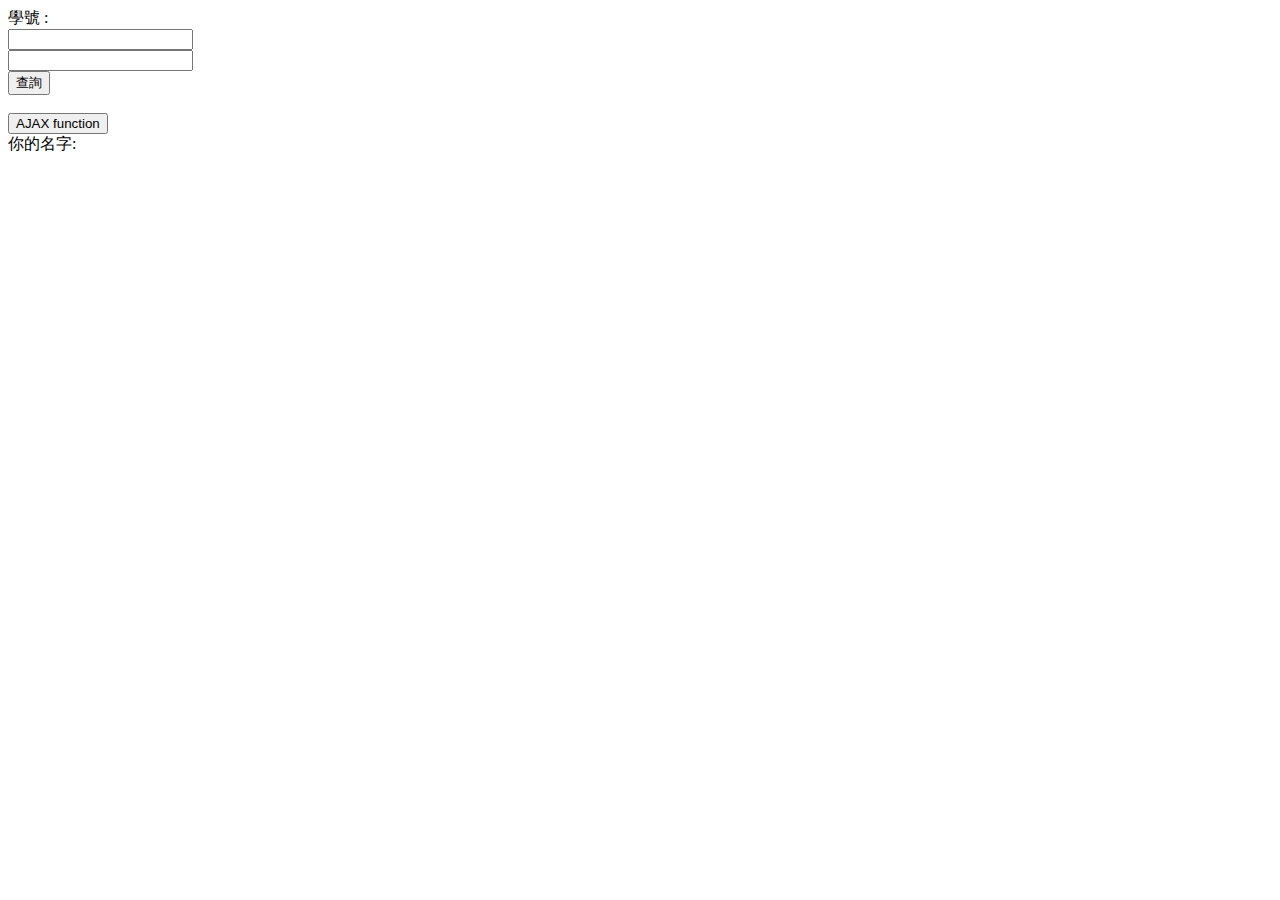
<file: http/index.html>
<!DOCTYPE html>
<html>
  <head>
    <meta charset="utf-8">
    <title>week8 exercise</title>
    <script src="https://ajax.googleapis.com/ajax/libs/jquery/3.1.1/jquery.min.js"></script>
  </head>
  
  <body>
    <form action="do.njs" method="GET">
      學號 : <br>
      <input type="text" name="id1" id="number1"><br>
      <input type="text" name="id2" id="number2"><br>
      <input type="submit" value="查詢">
    </form>
    <br>
    <button id='ajax'>AJAX function</button><br>
    <span>你的名字:</span>
    <script>
      $("#ajax").click(function(e) {
        e.preventDefault();
        $.ajax( {
          url: "do.njs",
          data: {
            id1: $("#number1").val(),
            id2: $("#number2").val(),
          },
          success: function(r) {
            $("span").html(r);
          }
        });
      });
    </script>
  </body>
</html>
</file>
